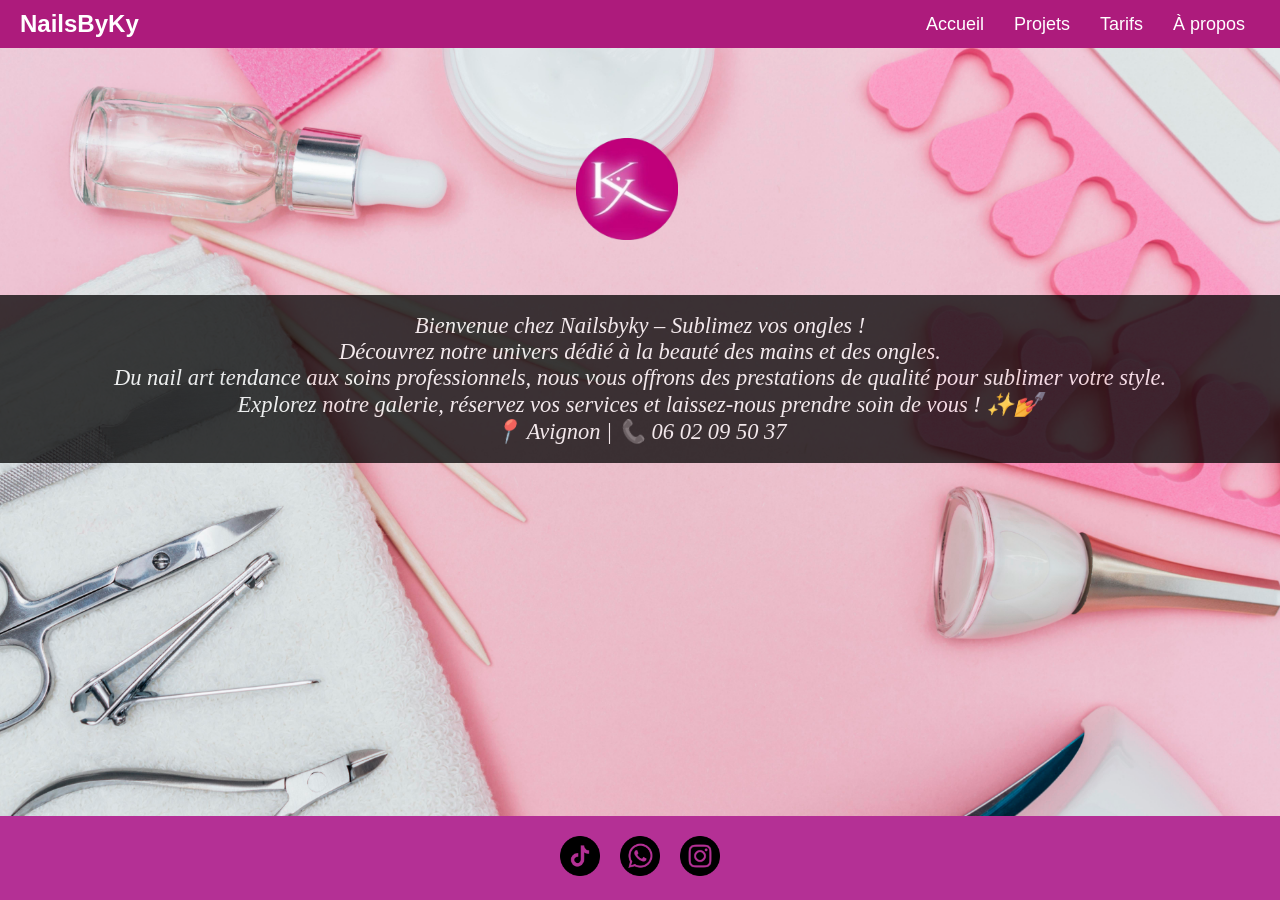
<file: index.html>
<!DOCTYPE html>
<html lang="fr">
<head>
    <meta charset="UTF-8">
    <meta name="viewport" content="width=device-width, initial-scale=1.0">
    <title>NailsByKy</title>
    <link rel="stylesheet" href="styles.css">
</head>
<body>
    <header>
        <nav class="navbar">
            <div class="logo">NailsByKy</div>
            <div class="hamburger" id="hamburger">
                <span></span>
                <span></span>
                <span></span>
            </div>
            <ul class="nav-links" id="nav-links">
                <li><a href="index.html">Accueil</a></li>
                <li><a href="mosaique.html">Projets</a></li>
                <li><a href="vente.html">Tarifs</a></li>
                <li><a href="contact.html">À propos</a></li>
            </ul>
        </nav>
    </header>
   <!-- Intégration du JavaScript -->
   <script src="script.js"></script>
    <main>
        <section> 
            <div class="container">
                <img class="logonails" src="assets/logobg.png">
                <h2 class="libre-baskerville-regular-italic">
                    Bienvenue chez Nailsbyky – Sublimez vos ongles !<br>
                    Découvrez notre univers dédié à la beauté des mains et des ongles.<br>
                    Du nail art tendance aux soins professionnels, 
                    nous vous offrons des prestations de qualité pour sublimer votre style.<br>
                    Explorez notre galerie, réservez vos services
                    et laissez-nous prendre soin de vous ! ✨💅<br>
                    📍  Avignon  |  📞  06 02 09 50 37 
                </h2>
            </div>  
        </section> 
    </main>
    <footer>
        <div class="social-links">
            <a href="https://www.tiktok.com/@nailsbyky.xx?_t=ZN-8uSQeF5n2LG&_r=1" target="_blank">
                <img src="assets/tiktok.png" alt="Tiktok">
            </a>
            <a href="#" target="_blank">
                <img src="assets/whatsapp.png" alt="Whatsapp">
            </a>
            <a href="https://www.instagram.com/nailsbyky.x?igsh=YjllaWFoa3gxdzZw" target="_blank">
                <img src="assets/instagram.png" alt="Instagram">
            </a>
        </div>
    </footer>    
    <script src="script.js"></script>
</body>
</html>
</file>
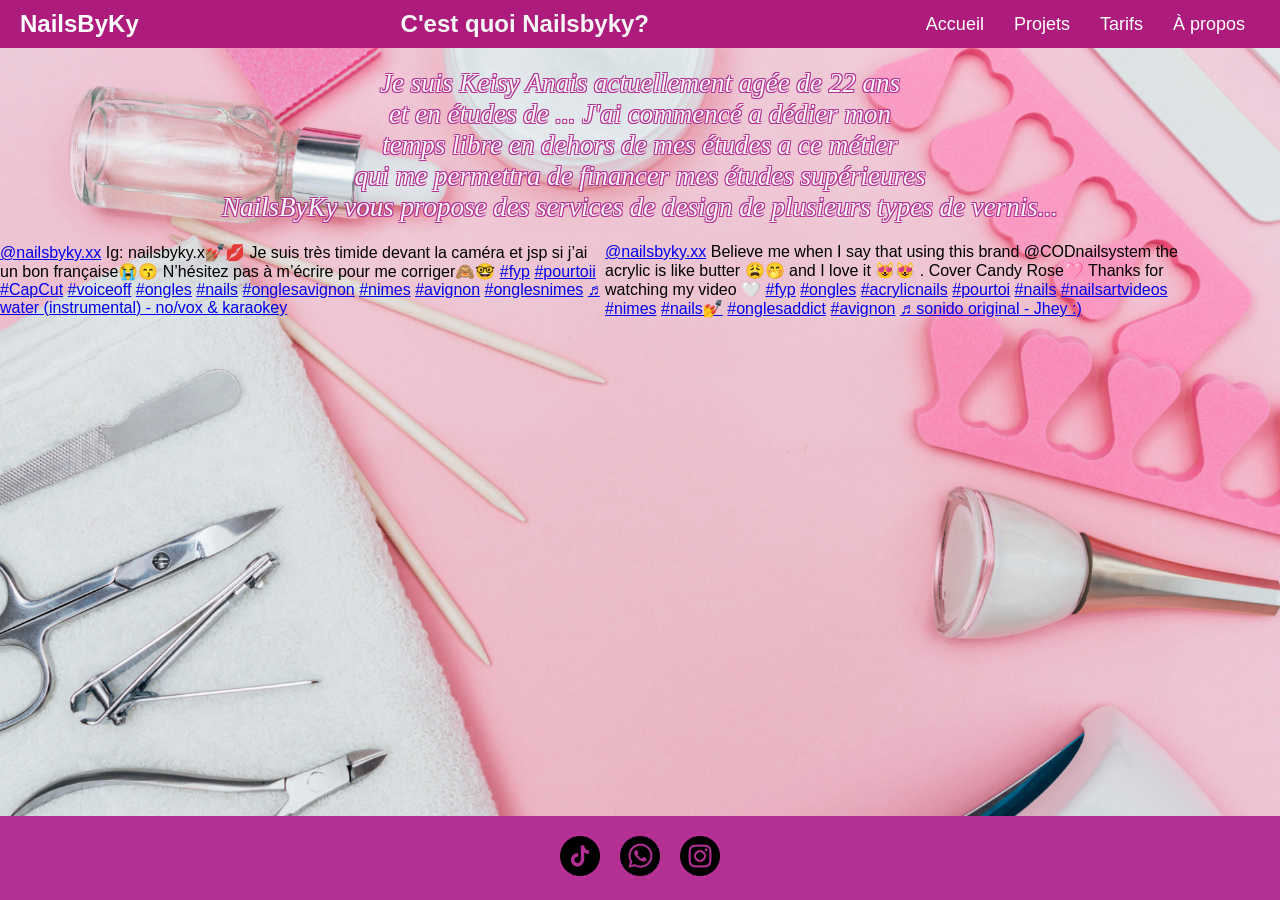
<file: contact.html>
<!DOCTYPE html>
<html lang="fr">
<head>
    <meta charset="UTF-8">
    <meta name="viewport" content="width=device-width, initial-scale=1.0">
    <title>NailsByKy</title>
    <link rel="stylesheet" href="styles.css">
</head>
<body>
    <header>
        <nav class="navbar">
            <div class="logo">NailsByKy</div>
            <div class="titrepage">
                <h1>C'est quoi Nailsbyky?</h1>
            </div>
            <div class="hamburger" id="hamburger">
                <span></span>
                <span></span>
                <span></span>
            </div>
            <ul class="nav-links" id="nav-links">
                <li><a href="index.html">Accueil</a></li>
                <li><a href="mosaique.html">Projets</a></li>
                <li><a href="vente.html">Tarifs</a></li>
                <li><a href="contact.html">À propos</a></li>
            </ul>
        </nav>
    </header>
      <!-- Intégration du JavaScript -->
      <script src="script.js"></script>
    <main>
        <section class="contenucontact">
            <div class="containercontact">
                <p class="libre-baskerville-regular-italic">
                    Je suis Keisy Anais actuellement agée de 22 ans<br>
                    et en études de ... J'ai commencé a dédier mon <br>
                    temps libre en dehors de mes études a ce métier<br>
                    qui me permettra de financer mes études supérieures<br> 
                    NailsByKy vous propose des services de design de plusieurs types de vernis...
                </p>            
            </div>
            <div class="vidtiktok">
                <blockquote class="tiktok-embed" cite="https://www.tiktok.com/@nailsbyky.xx/video/7459057211780893975" data-video-id="7459057211780893975" style="max-width: 605px;min-width: 325px;" > <section> <a target="_blank" title="@nailsbyky.xx" href="https://www.tiktok.com/@nailsbyky.xx?refer=embed">@nailsbyky.xx</a> Ig: nailsbyky.x💅🏽💋 Je suis très timide devant la caméra et jsp si j’ai un bon française😭😙 N’hésitez pas à m’écrire pour me corriger🙈🤓  <a title="fyp" target="_blank" href="https://www.tiktok.com/tag/fyp?refer=embed">#fyp</a> <a title="pourtoii" target="_blank" href="https://www.tiktok.com/tag/pourtoii?refer=embed">#pourtoii</a> <a title="capcut" target="_blank" href="https://www.tiktok.com/tag/capcut?refer=embed">#CapCut</a> <a title="voiceoff" target="_blank" href="https://www.tiktok.com/tag/voiceoff?refer=embed">#voiceoff</a> <a title="ongles" target="_blank" href="https://www.tiktok.com/tag/ongles?refer=embed">#ongles</a> <a title="nails" target="_blank" href="https://www.tiktok.com/tag/nails?refer=embed">#nails</a> <a title="onglesavignon" target="_blank" href="https://www.tiktok.com/tag/onglesavignon?refer=embed">#onglesavignon</a> <a title="nimes" target="_blank" href="https://www.tiktok.com/tag/nimes?refer=embed">#nimes</a> <a title="avignon" target="_blank" href="https://www.tiktok.com/tag/avignon?refer=embed">#avignon</a> <a title="onglesnimes" target="_blank" href="https://www.tiktok.com/tag/onglesnimes?refer=embed">#onglesnimes</a> <a target="_blank" title="♬ water (instrumental) - no&#47;vox &#38; karaokey" href="https://www.tiktok.com/music/water-instrumental-7284481805217040386?refer=embed">♬ water (instrumental) - no&#47;vox &#38; karaokey</a> </section> </blockquote> <script async src="https://www.tiktok.com/embed.js"></script>
                <blockquote class="tiktok-embed" cite="https://www.tiktok.com/@nailsbyky.xx/video/7464528662507965718" data-video-id="7464528662507965718" style="max-width: 605px;min-width: 325px;" > <section> <a target="_blank" title="@nailsbyky.xx" href="https://www.tiktok.com/@nailsbyky.xx?refer=embed">@nailsbyky.xx</a> Believe me when I say that using this brand @CODnailsystem the acrylic is like butter 😩🤭 and I love it 😻😻 . Cover Candy Rose🩷 Thanks for watching my video 🤍 <a title="fyp" target="_blank" href="https://www.tiktok.com/tag/fyp?refer=embed">#fyp</a> <a title="ongles" target="_blank" href="https://www.tiktok.com/tag/ongles?refer=embed">#ongles</a> <a title="acrylicnails" target="_blank" href="https://www.tiktok.com/tag/acrylicnails?refer=embed">#acrylicnails</a> <a title="pourtoi" target="_blank" href="https://www.tiktok.com/tag/pourtoi?refer=embed">#pourtoi</a> <a title="nails" target="_blank" href="https://www.tiktok.com/tag/nails?refer=embed">#nails</a> <a title="nailsartvideos" target="_blank" href="https://www.tiktok.com/tag/nailsartvideos?refer=embed">#nailsartvideos</a> <a title="nimes" target="_blank" href="https://www.tiktok.com/tag/nimes?refer=embed">#nimes</a> <a title="nails💅" target="_blank" href="https://www.tiktok.com/tag/nails%F0%9F%92%85?refer=embed">#nails💅</a> <a title="onglesaddict" target="_blank" href="https://www.tiktok.com/tag/onglesaddict?refer=embed">#onglesaddict</a> <a title="avignon" target="_blank" href="https://www.tiktok.com/tag/avignon?refer=embed">#avignon</a> <a target="_blank" title="♬ sonido original - Jhey :)" href="https://www.tiktok.com/music/sonido-original-7456467506670029573?refer=embed">♬ sonido original - Jhey :)</a> </section> </blockquote> <script async src="https://www.tiktok.com/embed.js"></script>
            </div>
        </section>
    </main>
    <footer>
        <div class="social-links">
            <a href="https://www.tiktok.com/@nailsbyky.xx?_t=ZN-8uSQeF5n2LG&_r=1" target="_blank">
                <img src="assets/tiktok.png" alt="Tiktok">
            </a>
            <a href="#" target="_blank">
                <img src="assets/whatsapp.png" alt="Whatsapp">
            </a>
            <a href="https://www.instagram.com/nailsbyky.x?igsh=YjllaWFoa3gxdzZw" target="_blank">
                <img src="assets/instagram.png" alt="Instagram">
            </a>
        </div>
    </footer>    
    <script src="script.js"></script>
</body>
</html>
</file>
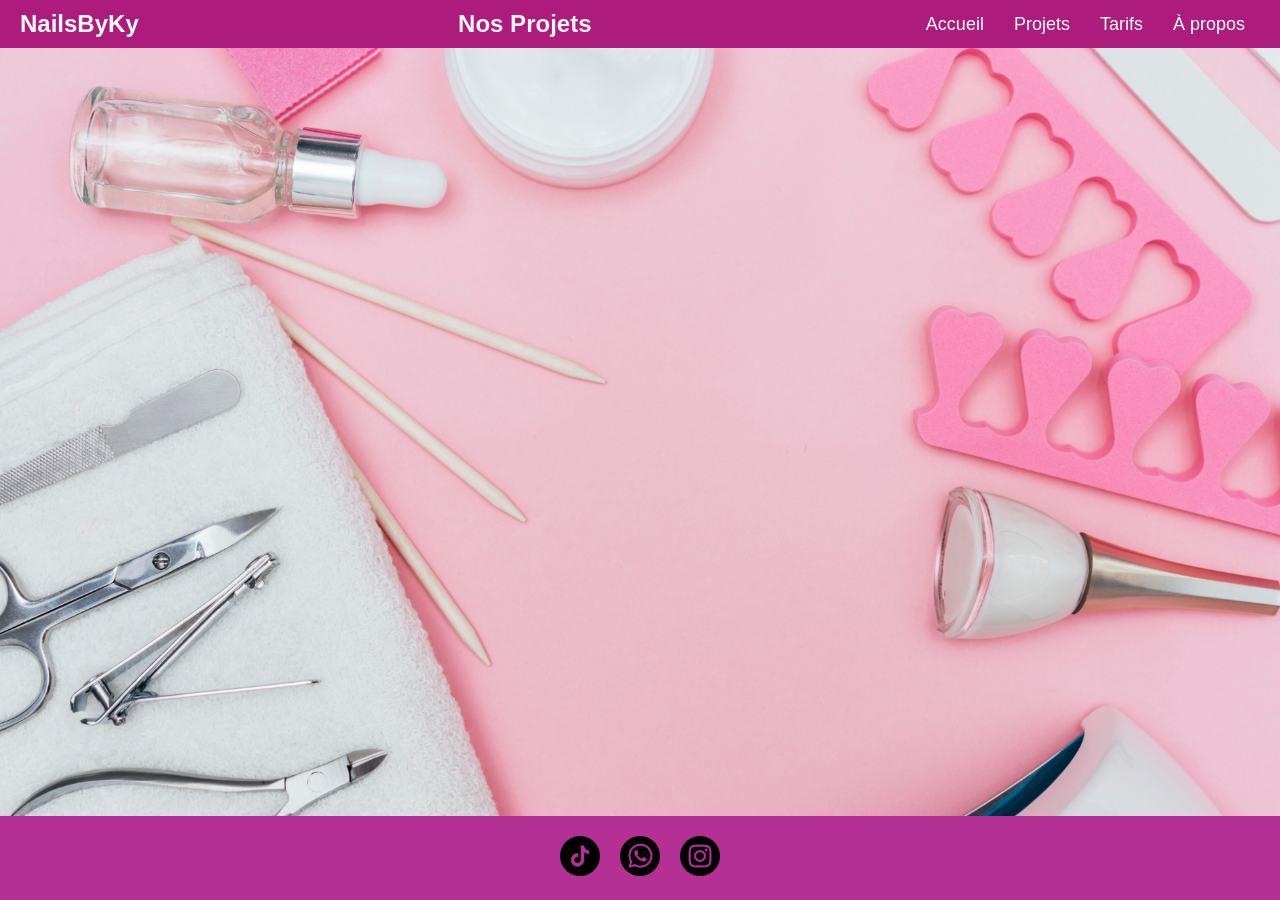
<file: mosaique.html>
<!DOCTYPE html>
<html lang="fr">
<head>
    <meta charset="UTF-8">
    <meta name="viewport" content="width=device-width, initial-scale=1.0">
    <title>NailsByKy</title>
    <link rel="stylesheet" href="styles.css">
</head>
<body>
    <header>
        <nav class="navbar">
            <div class="logo">NailsByKy</div>
            <div class="titrepage">
                <h1>Nos Projets</h1>
            </div>
            <div class="hamburger" id="hamburger">
                <span></span>
                <span></span>
                <span></span>
            </div>
            <ul class="nav-links" id="nav-links">
                <li><a href="index.html">Accueil</a></li>
                <li><a href="mosaique.html">Projets</a></li>
                <li><a href="vente.html">Tarifs</a></li>
                <li><a href="contact.html">À propos</a></li>
            </ul>
        </nav>
    </header>
     <!-- Intégration du JavaScript -->
     <script src="script.js"></script>
    <main>
        <section>
            <div class="container2">
                
            </div>
        </section>
    </main>
    <footer>
        <div class="social-links">
            <a href="https://www.tiktok.com/@nailsbyky.xx?_t=ZN-8uSQeF5n2LG&_r=1" target="_blank">
                <img src="assets/tiktok.png" alt="Tiktok">
            </a>
            <a href="#" target="_blank">
                <img src="assets/whatsapp.png" alt="Whatsapp">
            </a>
            <a href="https://www.instagram.com/nailsbyky.x?igsh=YjllaWFoa3gxdzZw" target="_blank">
                <img src="assets/instagram.png" alt="Instagram">
            </a>
        </div>
    </footer>    
    <script src="script.js"></script>
</body>
</html>
</file>
<file: styles.css>
body {
    /*background-image: url('assets/bg.jpg'); /* Chemin de ton image */
    background-image: url('assets/bg.jpg');
    background-size: cover; /* Ajuste l’image pour couvrir tout l’écran */
    background-position: center; /* Centre l’image */
    background-repeat: no-repeat; /* Empêche la répétition */
    background-attachment: fixed; /* Effet de parallaxe (facultatif) */
}

.libre-baskerville-regular {
  font-family: "Libre Baskerville", serif;
  font-weight: 400;
  font-style: normal;
}

.libre-baskerville-bold {
  font-family: "Libre Baskerville", serif;
  font-weight: 700;
  font-style: normal;
}

.libre-baskerville-regular-italic {
  font-family: "Libre Baskerville", serif;
  font-weight: 400;
  font-style: italic;
}


/* Style général de la barre de navigation */
* {
    margin: 0;
    padding: 0;
    box-sizing: border-box;
}

body {
    font-family: Arial, sans-serif;
}

header {
    background-color: #ad1b7c;
    padding: 10px 20px;
}

.navbar {
    display: flex;
    justify-content: space-between;
    align-items: center;
    position: relative;
}

.navbar .logo {
    color: #fff;
    font-size: 24px;
    font-weight: bold;
}

.navbar .nav-links {
    list-style: none;
    display: flex;
}

.navbar .nav-links li {
    margin: 0 15px;
}

.navbar .nav-links a {
    color: #fff;
    text-decoration: none;
    font-size: 18px;
    transition: color 0.3s;
    display: flex;
}

.navbar .nav-links a:hover {
    color: #b43095;
}

/* Hamburger Icon */
.hamburger {
    display: none;
    flex-direction: column;
    justify-content: space-between;
    width: 30px;
    height: 25px;
    cursor: pointer;
}

.hamburger span {
    height: 4px;
    width: 100%;
    background-color: #fff;
}

/* Responsive */
@media (max-width: 768px) {
    .navbar .nav-links {
        display: none;
        width: 100%;
        position: absolute;
        top: 60px;
        left: 0;
        background-color: #333;
        flex-direction: row;
        align-items: center;
        justify-content: space-around;
        padding: 10px 0;
    }

    .navbar .nav-links.active {
        display: flex;
    }

    .navbar .nav-links li {
        margin: 10px 0;
    }

    .hamburger {
        display: flex;
    }
}

.container img {
    margin-top: 7%;
    margin-bottom: 4%;
    margin-left: 45%;
    width: 8%;
    height: 8%;
}
.container h2 {
    text-align: center;
    font-size: 2.5vh;
    color: whitesmoke;
    background-color: black;
    opacity: 75%;
    padding: 2vh;
}
/* Style pour le footer */
footer {
    background-color: #b43095;
    color: #fff;
    text-align: center;
    padding: 20px;
    position: fixed;
    bottom: 0;
    width: 100%;
}

/* Style pour les icônes de réseaux sociaux */
.social-links {
    display: flex;
    justify-content: center;
    gap: 20px;
}

.social-links a {
    display: inline-block;
}

.social-links img {
    width: 40px;
    height: 40px;
    transition: transform 0.3s ease;
}

/* Effet au survol des icônes */
.social-links img:hover {
    transform: scale(1.1);
}


/*page mosaique*/

.container2 {
    display: flex;
    flex-direction:row ;
}

/*page contact*/


.containercontact p {
    text-align: center;
    font-size: 3vh;
    margin: 20px;
    color: whitesmoke;
    text-shadow:
        -1px -1px 0 #b43095,
         1px -1px 0 #b43095,
        -1px  1px 0 #b43095,
         1px  1px 0 #b43095;
}

.containercontact h1{
    text-align: center;
    margin: 20px;
}

.vidtiktok {
    display: flex;
    flex-direction: row;
    margin-bottom: 60px;
}
.titrepage {
    text-align: center;
    color: whitesmoke;
}
.cards-container {
    display: flex;
    flex-wrap: wrap;
    flex-direction: row;
    justify-content: center;
    gap: 32px;
    padding: 40px 0 100px 0;
}

.card {
    flex: 1 1 calc(33.333% - 32px); /* 3 cards par ligne */
    max-width: calc(33.333% - 32px);
    min-width: 220px;
    background: rgba(255,255,255,0.95);
    border-radius: 16px;
    box-shadow: 0 4px 16px rgba(0,0,0,0.12);
    padding: 24px 16px 16px 16px;
    display: flex;
    flex-direction: column;
    align-items: center;
    transition: transform 0.2s;
    margin-bottom: 32px;
}

.card:hover {
    transform: translateY(-8px) scale(1.03);
}

.card img {
    width: 100%;
    height: 160px;
    object-fit: cover;
    border-radius: 12px;
    margin-bottom: 16px;
}

.card h3 {
    margin: 12px 0 8px 0;
    font-size: 1.3em;
    color: #ad1b7c;
}

.card p {
    text-align: center;
    margin-bottom: 16px;
    color: #333;
}

.card button {
    background: #b43095;
    color: #fff;
    border: none;
    border-radius: 8px;
    padding: 10px 24px;
    cursor: pointer;
    font-size: 1em;
    transition: background 0.2s;
}

.card button:hover {
    background: #ad1b7c;
}

@media (max-width: 1100px) {
    .card {
        flex: 1 1 calc(50% - 32px); /* 2 cards par ligne */
        max-width: calc(50% - 32px);
    }
}

@media (max-width: 700px) {
    .card {
        flex: 1 1 100%; /* 1 card par ligne */
        max-width: 100%;
    }
}
</file>
